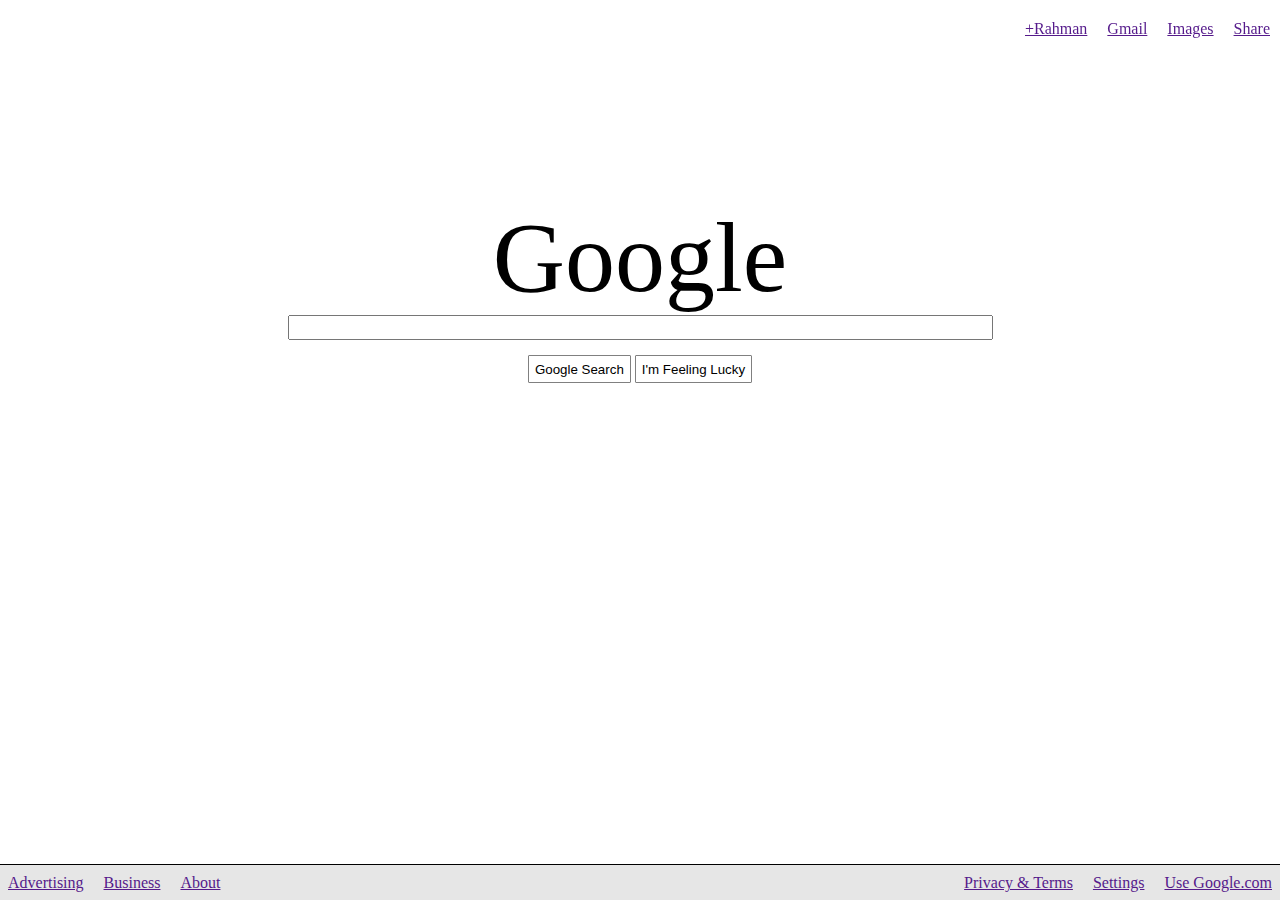
<file: google-homepage/index.html>
<html>
	
	<head>
		<title>Google Home Page</title>
		<link rel="stylesheet" href="style.css">
	</head>

	<body>
		<div class="navbar">
			<div class="nav-link">
				<a href="">+Rahman</a>
			</div>
			<div class="nav-link">
				<a href="">Gmail</a>
			</div>
			<div class="nav-link">
				<a href="">Images</a>
			</div>
			<div class="nav-link">
				<a href="">Share</a>
			</div>
		</div>

		<div class="row logo">
			Google
		</div>
		<div class="row">
			<input type="text" size="85" id="searchbar">
		</div>
		<div class="row buttons">
			<input type="button" class="button" value="Google Search"></input>
			<input type="button" class="button" value="I'm Feeling Lucky"></input>
		</div>

		<div class="footer">
			<div class="footer-left">
				<a href="">Advertising</a>
				<a href="">Business</a>
				<a href="">About</a>
			</div>
			<div class="footer-right">
				<a href="">Privacy & Terms</a>
				<a href="">Settings</a>
				<a href="">Use Google.com</a>
			</div>
		</div>

	</body>

</html>
</file>
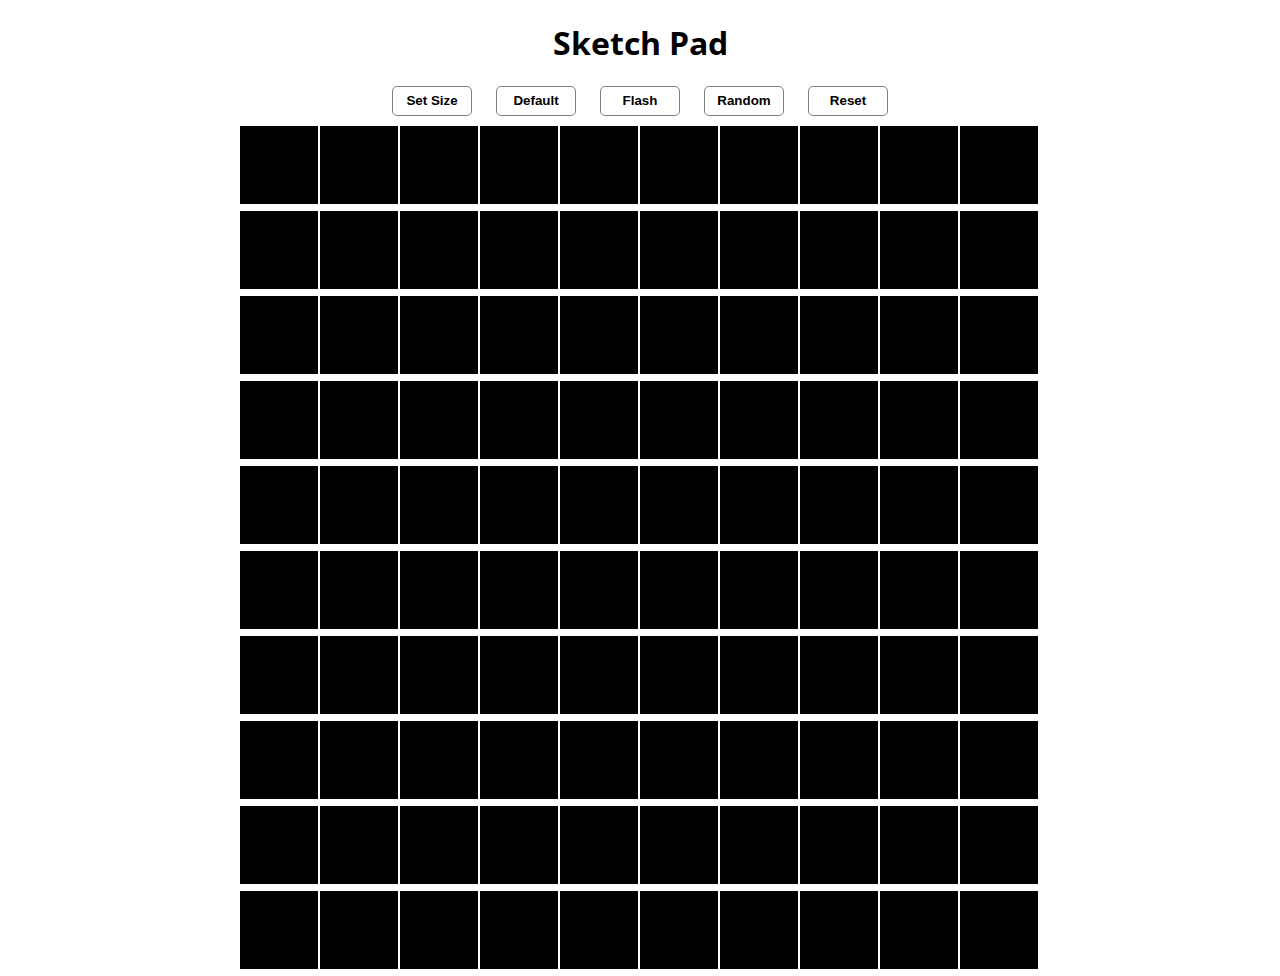
<file: js-sketch-pad/index.html>
<!DOCTYPE html>
<html>

	<head>
		<title>Sketch Pad</title>
		<meta charset="utf-8" />
		<link rel="stylesheet" href="stylesheet.css" />
		<link rel="stylesheet" type="text/css" href="http://fonts.googleapis.com/css?family=Open+Sans" />
	</head>

	<body>
	
		<h1>Sketch Pad</h1>

		<div class="input-group">
			<input type="button" value="Set Size" id="setSize" />
			<input type="button" value="Default" id="default" />
			<input type="button" value="Flash" id="flash" />
			<input type="button" value="Random" id="random" />
			<input type="button" value="Reset" id="reset" />
		</div>

		<div id="sketchpad">
		</div>
		
	</body>

	<script type="text/javascript" src="jquery.js"></script>
	<script type="text/javascript" src="script.js"></script>

</html>
</file>
<file: google-homepage/style.css>
body{
	font-size: 16px;
}

.row {
	width: auto;
	text-align: center;
}

.navbar {
	position: fixed;
	width: 100%;
	left:0;
	top:0;
	height: 40px;
	padding-top:20px;
	display: inline-flex;
	-webkit-justify-content: flex-end;
}

.footer {
	position: fixed;
	width: 100%;
	bottom: 0;
	left: 0;
	height: 35px;
	background-color: #E6E6E6;
	border-top: solid black 1px;
}
.footer-left {
	display: inline-block;
}

.footer-right {
	display: inline-block;
	float: right;
}

.footer a{
	display: inline-block;
	height: 35px;
	margin-top: 9px;
	margin-left: 8px;
	margin-right: 8px;
}

.nav-link {
	margin-left: 10px;
	margin-right: 10px;
	text-align: center;
}

.logo {
	margin-top: 200px;
	font-size: 100px;
}

#searchbar {
	height: 25px;
}

.buttons {
	margin-top: 15px;
}

.button {
	height: 28px;
	background-color: white;
	border-radius: 1px;
	border-style: solid;
	border-color: grey;
	border-width: 1px;
}
</file>
<file: js-sketch-pad/stylesheet.css>
body {
	font-family: 'Open Sans';
}

#sketchpad {
	margin: 0 auto;
	height: 800px;
	width: 800px;
}

input {
	border: 1px solid grey;
	width: 80px;
	height: 30px;
	margin: 0 10px;
	font-weight: 900;
	background-color: #FFFFFF;
	border-radius: 5px;
}

.cell {
	background-color: black;
	display: inline-block;
	margin: 0;
	padding: 0;
	border-bottom: 2px solid white;
	border-right: 2px solid white;
}

h1 {
	text-align: center;
}

.input-group {
	text-align: center;
	margin: 10px 0;
}
</file>
